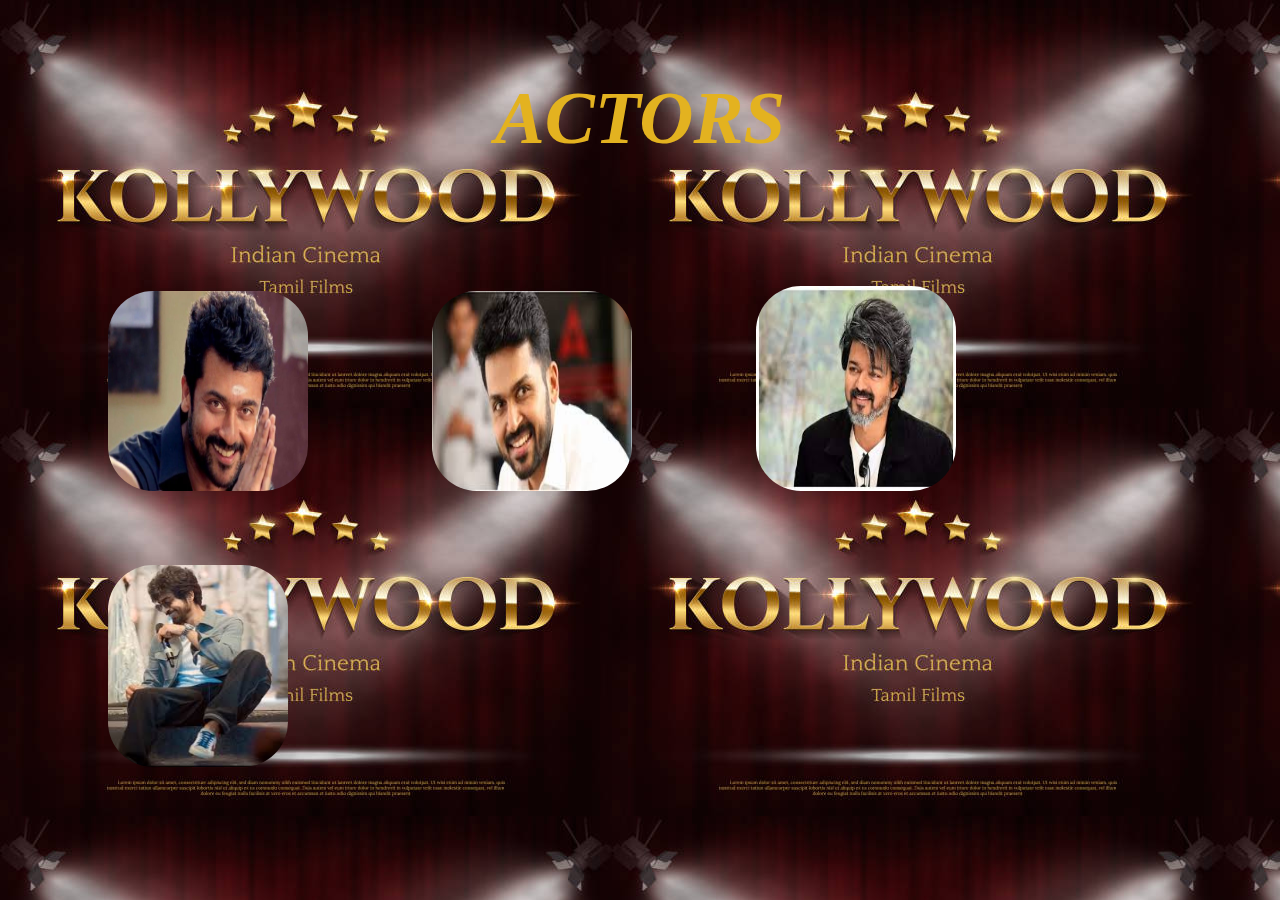
<file: index.html>
<!DOCTYPE html>
<html lang="en">
<head>
    <meta charset="UTF-8">
    <meta http-equiv="X-UA-Compatible" content="IE=edge">
    <meta name="viewport" content="width=device-width, initial-scale=1.0">
    <title>Document</title>
    <link rel="stylesheet" href="style.css">
</head>
<body>
  <style></style>
  <center><h1><p>ACTORS</p></h1></center> 
  

<a href="page1.html"><img src="./201909180603430137_BJP-refutes-Suriyas-talk-on-Godses-background_SECVPF.gif" alt="" class="a" height="200px" width="200inc" ev="100evs"></a>
<a href="page2.html"><img src="./images (2).jpg" alt="" class="b" height="200px" width="200inc" ev="100evs"></a>
<a href="page3.html"><img src="./download (2).jpg" alt="" class="c" height="205px" width="200inc" ev="200evs"></a>
<a href="page4.html"><img src="./download (3).jpg" alt="" class="d" height="202px" width="180inc" ev="100evs"></a>

</body>
  
</html>
</file>
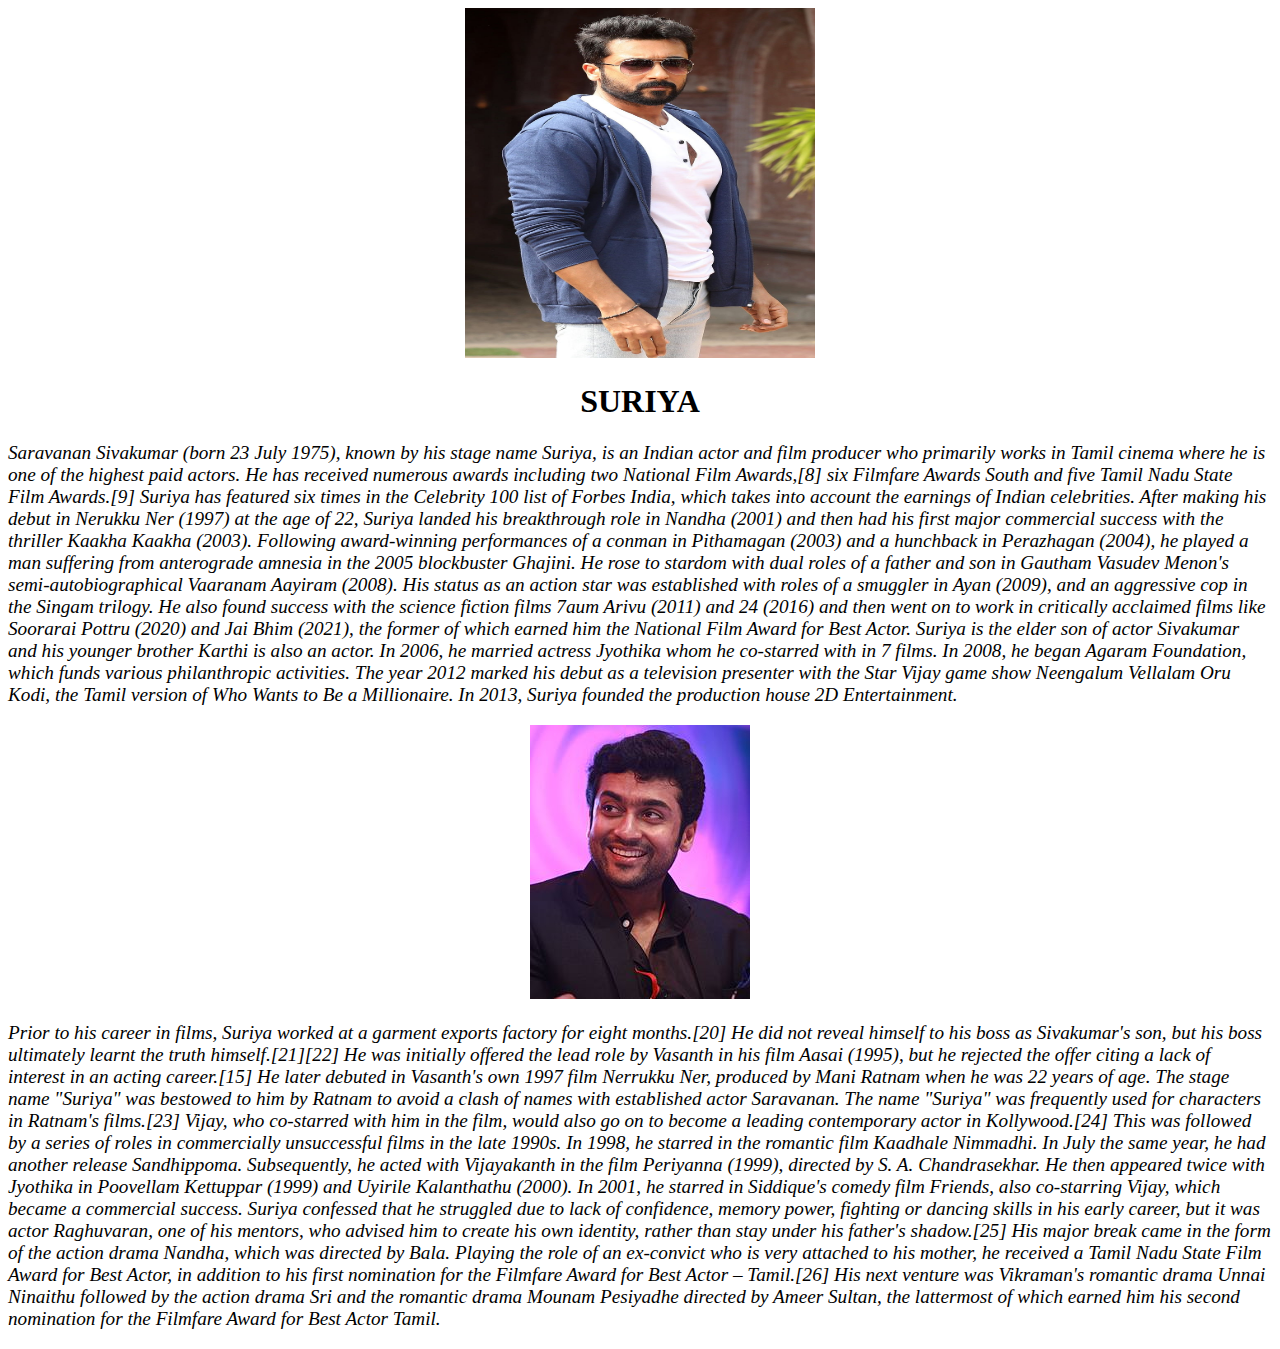
<file: page1.html>
<!DOCTYPE html>
<html lang="en">
<head>
    <meta charset="UTF-8">
    <meta http-equiv="X-UA-Compatible" content="IE=edge">
    <meta name="viewport" content="width=device-width, initial-scale=1.0">
    <title>Document</title>
    <link rel="stylesheet" href="1.css">
    
</head>
<body>
    <center><img src="./desktop-wallpaper-suriya-ngk.jpg" alt="" height="350" width="350"></center>
    <center><h1>SURIYA</h1></center>
    
    <p>Saravanan Sivakumar (born 23 July 1975), known by his stage name Suriya, is an Indian actor and film producer who primarily works in Tamil cinema where he is one of the highest paid actors. He has received numerous awards including two National Film Awards,[8] six Filmfare Awards South and five Tamil Nadu State Film Awards.[9] Suriya has featured six times in the Celebrity 100 list of Forbes India, which takes into account the earnings of Indian celebrities.

        After making his debut in Nerukku Ner (1997) at the age of 22, Suriya landed his breakthrough role in Nandha (2001) and then had his first major commercial success with the thriller Kaakha Kaakha (2003). Following award-winning performances of a conman in Pithamagan (2003) and a hunchback in Perazhagan (2004), he played a man suffering from anterograde amnesia in the 2005 blockbuster Ghajini. He rose to stardom with dual roles of a father and son in Gautham Vasudev Menon's semi-autobiographical Vaaranam Aayiram (2008). His status as an action star was established with roles of a smuggler in Ayan (2009), and an aggressive cop in the Singam trilogy. He also found success with the science fiction films 7aum Arivu (2011) and 24 (2016) and then went on to work in critically acclaimed films like Soorarai Pottru (2020) and Jai Bhim (2021), the former of which earned him the National Film Award for Best Actor.
        
        Suriya is the elder son of actor Sivakumar and his younger brother Karthi is also an actor. In 2006, he married actress Jyothika whom he co-starred with in 7 films. In 2008, he began Agaram Foundation, which funds various philanthropic activities. The year 2012 marked his debut as a television presenter with the Star Vijay game show Neengalum Vellalam Oru Kodi, the Tamil version of Who Wants to Be a Millionaire. In 2013, Suriya founded the production house 2D Entertainment.</p>

        <center><img src="./Soorya_sivakumar.jpg" alt=""></center>

        <P>Prior to his career in films, Suriya worked at a garment exports factory for eight months.[20] He did not reveal himself to his boss as Sivakumar's son, but his boss ultimately learnt the truth himself.[21][22] He was initially offered the lead role by Vasanth in his film Aasai (1995), but he rejected the offer citing a lack of interest in an acting career.[15] He later debuted in Vasanth's own 1997 film Nerrukku Ner, produced by Mani Ratnam when he was 22 years of age. The stage name "Suriya" was bestowed to him by Ratnam to avoid a clash of names with established actor Saravanan. The name "Suriya" was frequently used for characters in Ratnam's films.[23] Vijay, who co-starred with him in the film, would also go on to become a leading contemporary actor in Kollywood.[24]

            This was followed by a series of roles in commercially unsuccessful films in the late 1990s. In 1998, he starred in the romantic film Kaadhale Nimmadhi. In July the same year, he had another release Sandhippoma. Subsequently, he acted with Vijayakanth in the film Periyanna (1999), directed by S. A. Chandrasekhar. He then appeared twice with Jyothika in Poovellam Kettuppar (1999) and Uyirile Kalanthathu (2000). In 2001, he starred in Siddique's comedy film Friends, also co-starring Vijay, which became a commercial success.
            
            Suriya confessed that he struggled due to lack of confidence, memory power, fighting or dancing skills in his early career, but it was actor Raghuvaran, one of his mentors, who advised him to create his own identity, rather than stay under his father's shadow.[25]
            
            His major break came in the form of the action drama Nandha, which was directed by Bala. Playing the role of an ex-convict who is very attached to his mother, he received a Tamil Nadu State Film Award for Best Actor, in addition to his first nomination for the Filmfare Award for Best Actor – Tamil.[26] His next venture was Vikraman's romantic drama Unnai Ninaithu followed by the action drama Sri and the romantic drama Mounam Pesiyadhe directed by Ameer Sultan, the lattermost of which earned him his second nomination for the Filmfare Award for Best Actor Tamil.</P>
    
</body>
</html>
</file>
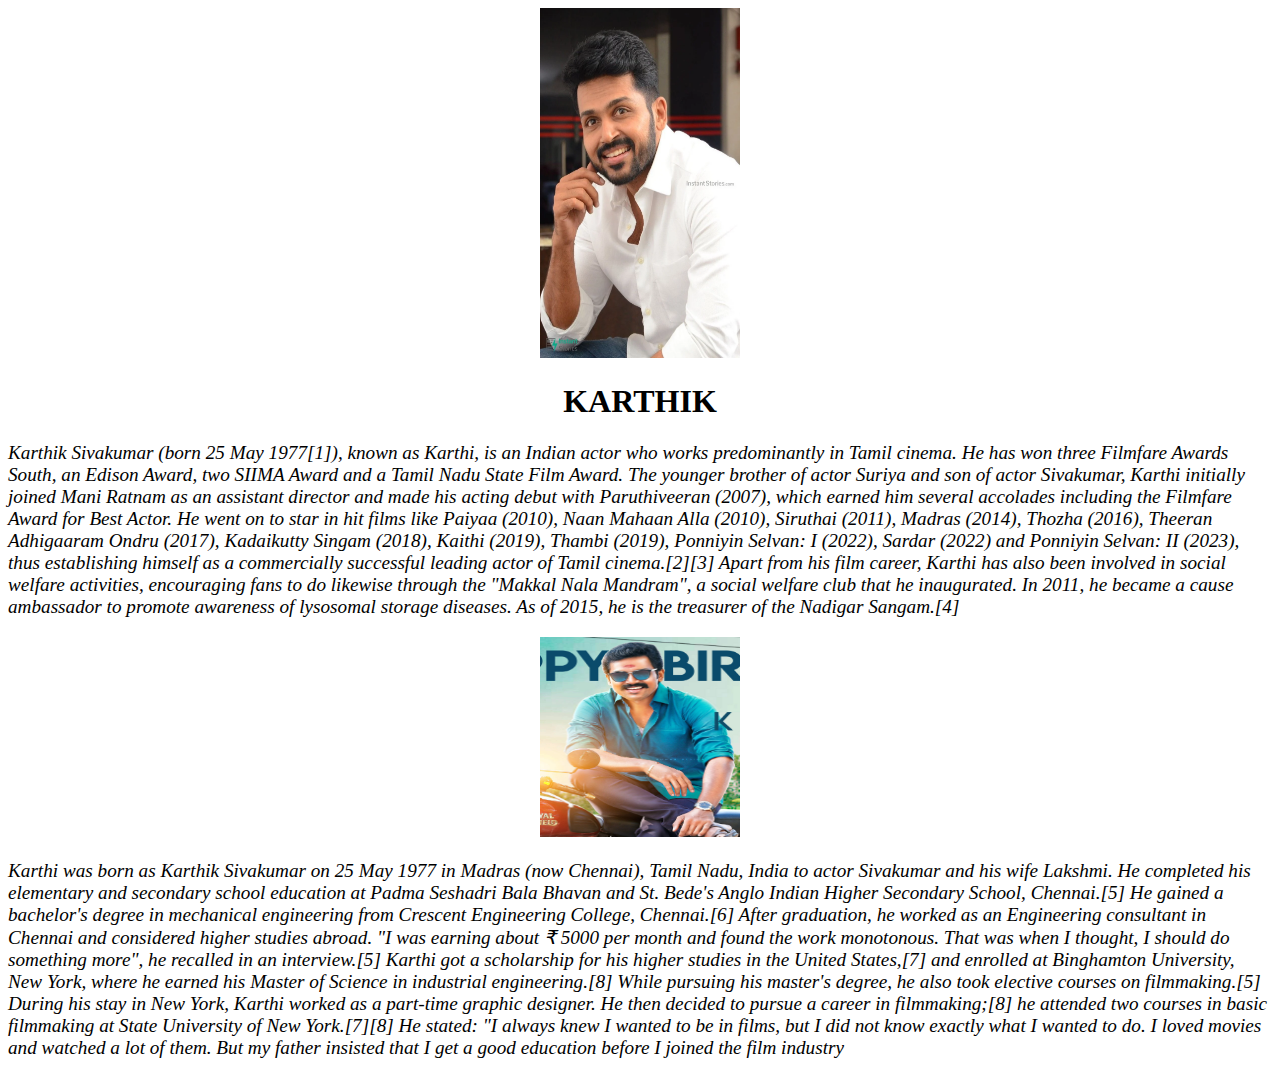
<file: page2.html>
<!DOCTYPE html>
<html lang="en">
<head>
    <meta charset="UTF-8">
    <meta http-equiv="X-UA-Compatible" content="IE=edge">
    <meta name="viewport" content="width=device-width, initial-scale=1.0">
    <title>Document</title>
    <link rel="stylesheet" href="2.css">
</head>
<body>
    <center><img src="./wp7101913.webp" alt="" height="350" width="200"></center>
    <center><h1>KARTHIK</h1></center>

    <p>Karthik Sivakumar (born 25 May 1977[1]), known as Karthi, is an Indian actor who works predominantly in Tamil cinema. He has won three Filmfare Awards South, an Edison Award, two SIIMA Award and a Tamil Nadu State Film Award.

        The younger brother of actor Suriya and son of actor Sivakumar, Karthi initially joined Mani Ratnam as an assistant director and made his acting debut with Paruthiveeran (2007), which earned him several accolades including the Filmfare Award for Best Actor. He went on to star in hit films like Paiyaa (2010), Naan Mahaan Alla (2010), Siruthai (2011), Madras (2014), Thozha (2016), Theeran Adhigaaram Ondru (2017), Kadaikutty Singam (2018), Kaithi (2019), Thambi (2019), Ponniyin Selvan: I (2022), Sardar (2022) and Ponniyin Selvan: II (2023), thus establishing himself as a commercially successful leading actor of Tamil cinema.[2][3]
        
        Apart from his film career, Karthi has also been involved in social welfare activities, encouraging fans to do likewise through the "Makkal Nala Mandram", a social welfare club that he inaugurated. In 2011, he became a cause ambassador to promote awareness of lysosomal storage diseases. As of 2015, he is the treasurer of the Nadigar Sangam.[4]</p>

       <center><img src="./db161680723653.5ce95b7c604b0.jpg" alt="" height="200px" width="200inc"></center> 

       <p>Karthi was born as Karthik Sivakumar on 25 May 1977 in Madras (now Chennai), Tamil Nadu, India to actor Sivakumar and his wife Lakshmi. He completed his elementary and secondary school education at Padma Seshadri Bala Bhavan and St. Bede's Anglo Indian Higher Secondary School, Chennai.[5] He gained a bachelor's degree in mechanical engineering from Crescent Engineering College, Chennai.[6] After graduation, he worked as an Engineering consultant in Chennai and considered higher studies abroad. "I was earning about ₹ 5000 per month and found the work monotonous. That was when I thought, I should do something more", he recalled in an interview.[5] Karthi got a scholarship for his higher studies in the United States,[7] and enrolled at Binghamton University, New York, where he earned his Master of Science in industrial engineering.[8] While pursuing his master's degree, he also took elective courses on filmmaking.[5]

        During his stay in New York, Karthi worked as a part-time graphic designer. He then decided to pursue a career in filmmaking;[8] he attended two courses in basic filmmaking at State University of New York.[7][8] He stated: "I always knew I wanted to be in films, but I did not know exactly what I wanted to do. I loved movies and watched a lot of them. But my father insisted that I get a good education before I joined the film industry</p>
    

</body>
</html>
</file>
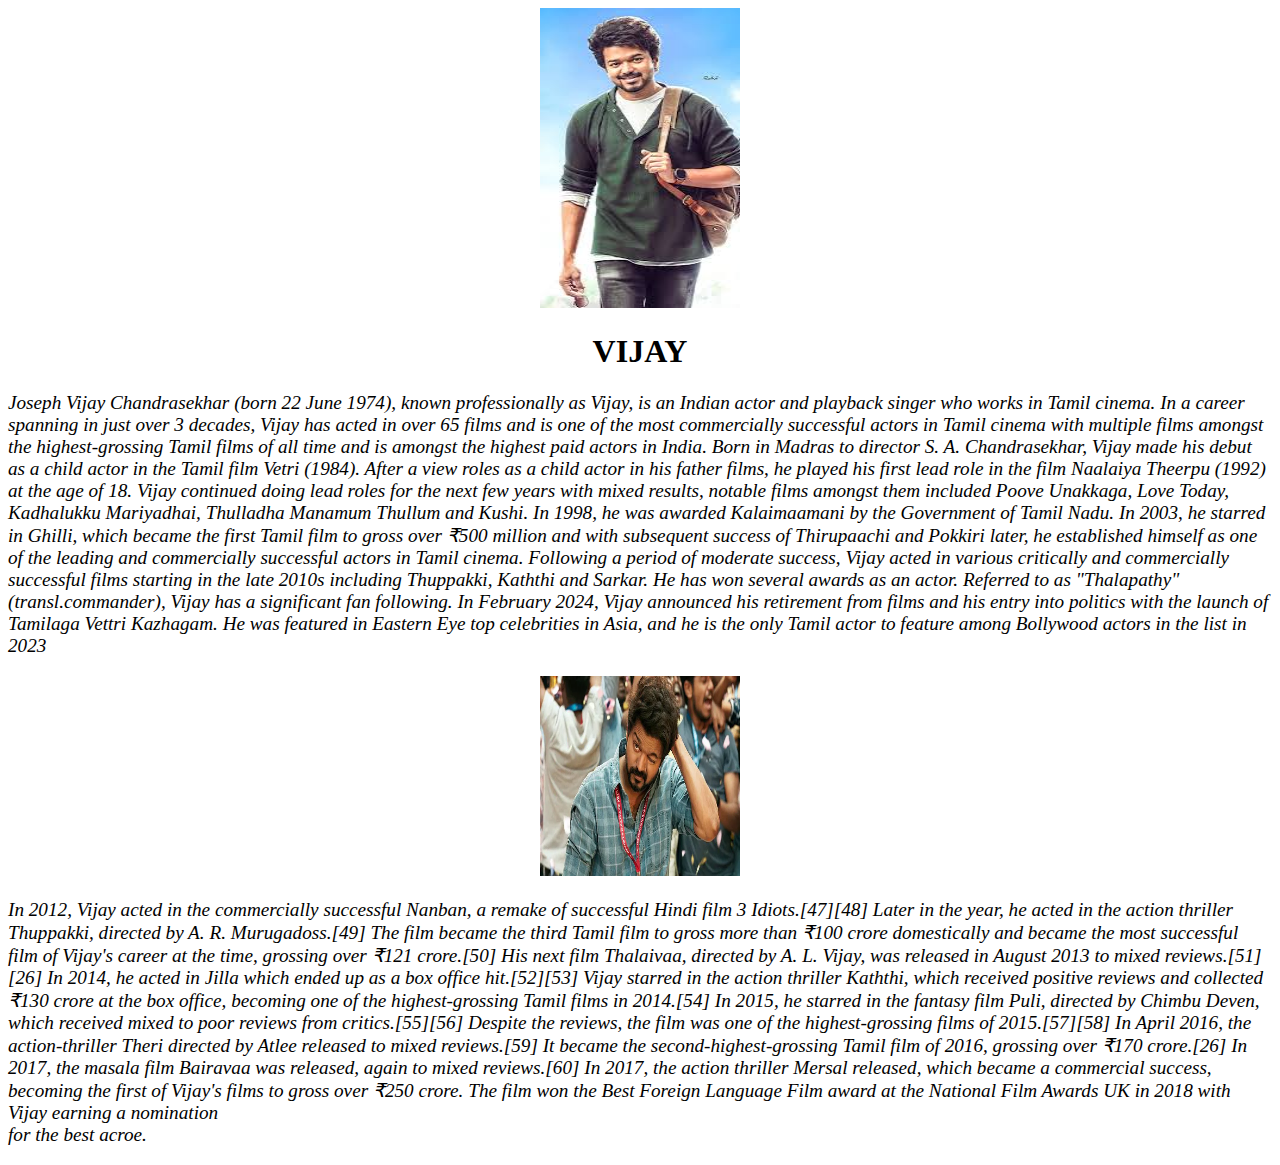
<file: page3.html>
<!DOCTYPE html>
<html lang="en">
<head>
    <meta charset="UTF-8">
    <meta http-equiv="X-UA-Compatible" content="IE=edge">
    <meta name="viewport" content="width=device-width, initial-scale=1.0">
    <title>Document</title>
    <link rel="stylesheet" href="3.css">
</head>
<body>
    <center><img src="./download (4).jpg" alt="" height="300px" width="200"></center>

    <center><h1>VIJAY</h1></center>

    <p>Joseph Vijay Chandrasekhar (born 22 June 1974), known professionally as Vijay, is an Indian actor and playback singer who works in Tamil cinema. In a career spanning in just over 3 decades, Vijay has acted in over 65 films and is one of the most commercially successful actors in Tamil cinema with multiple films amongst the highest-grossing Tamil films of all time and is amongst the highest paid actors in India.

        Born in Madras to director S. A. Chandrasekhar, Vijay made his debut as a child actor in the Tamil film Vetri (1984). After a view roles as a child actor in his father films, he played his first lead role in the film Naalaiya Theerpu (1992) at the age of 18. Vijay continued doing lead roles for the next few years with mixed results, notable films amongst them included Poove Unakkaga, Love Today, Kadhalukku Mariyadhai, Thulladha Manamum Thullum and Kushi. In 1998, he was awarded Kalaimaamani by the Government of Tamil Nadu.
        
        In 2003, he starred in Ghilli, which became the first Tamil film to gross over ₹500 million and with subsequent success of Thirupaachi and Pokkiri later, he established himself as one of the leading and commercially successful actors in Tamil cinema. Following a period of moderate success, Vijay acted in various critically and commercially successful films starting in the late 2010s including Thuppakki, Kaththi and Sarkar. He has won several awards as an actor.
        
        Referred to as "Thalapathy" (transl.commander), Vijay has a significant fan following. In February 2024, Vijay announced his retirement from films and his entry into politics with the launch of Tamilaga Vettri Kazhagam.
        
        He was featured in Eastern Eye top celebrities in Asia, and he is the only Tamil actor to feature among Bollywood actors in the list in 2023</p>

        <center><img src="./Thalapathy_Vijay_most_talked_a_0_1200x768.webp" alt="" height="200px" width="200inc"></center>

        <p>In 2012, Vijay acted in the commercially successful Nanban, a remake of successful Hindi film 3 Idiots.[47][48] Later in the year, he acted in the action thriller Thuppakki, directed by A. R. Murugadoss.[49] The film became the third Tamil film to gross more than ₹100 crore domestically and became the most successful film of Vijay's career at the time, grossing over ₹121 crore.[50] His next film Thalaivaa, directed by A. L. Vijay, was released in August 2013 to mixed reviews.[51][26] In 2014, he acted in Jilla which ended up as a box office hit.[52][53] Vijay starred in the action thriller Kaththi, which received positive reviews and collected ₹130 crore at the box office, becoming one of the highest-grossing Tamil films in 2014.[54]

            In 2015, he starred in the fantasy film Puli, directed by Chimbu Deven, which received mixed to poor reviews from critics.[55][56] Despite the reviews, the film was one of the highest-grossing films of 2015.[57][58] In April 2016, the action-thriller Theri directed by Atlee released to mixed reviews.[59] It became the second-highest-grossing Tamil film of 2016, grossing over ₹170 crore.[26] In 2017, the masala film Bairavaa was released, again to mixed reviews.[60] In 2017, the action thriller Mersal released, which became a commercial success, becoming the first of Vijay's films to gross over ₹250 crore. The film won the Best Foreign Language Film award at the National Film Awards UK in 2018 with Vijay earning a nomination <br> for the best acroe.</p>
    
</body>
</html>
</file>
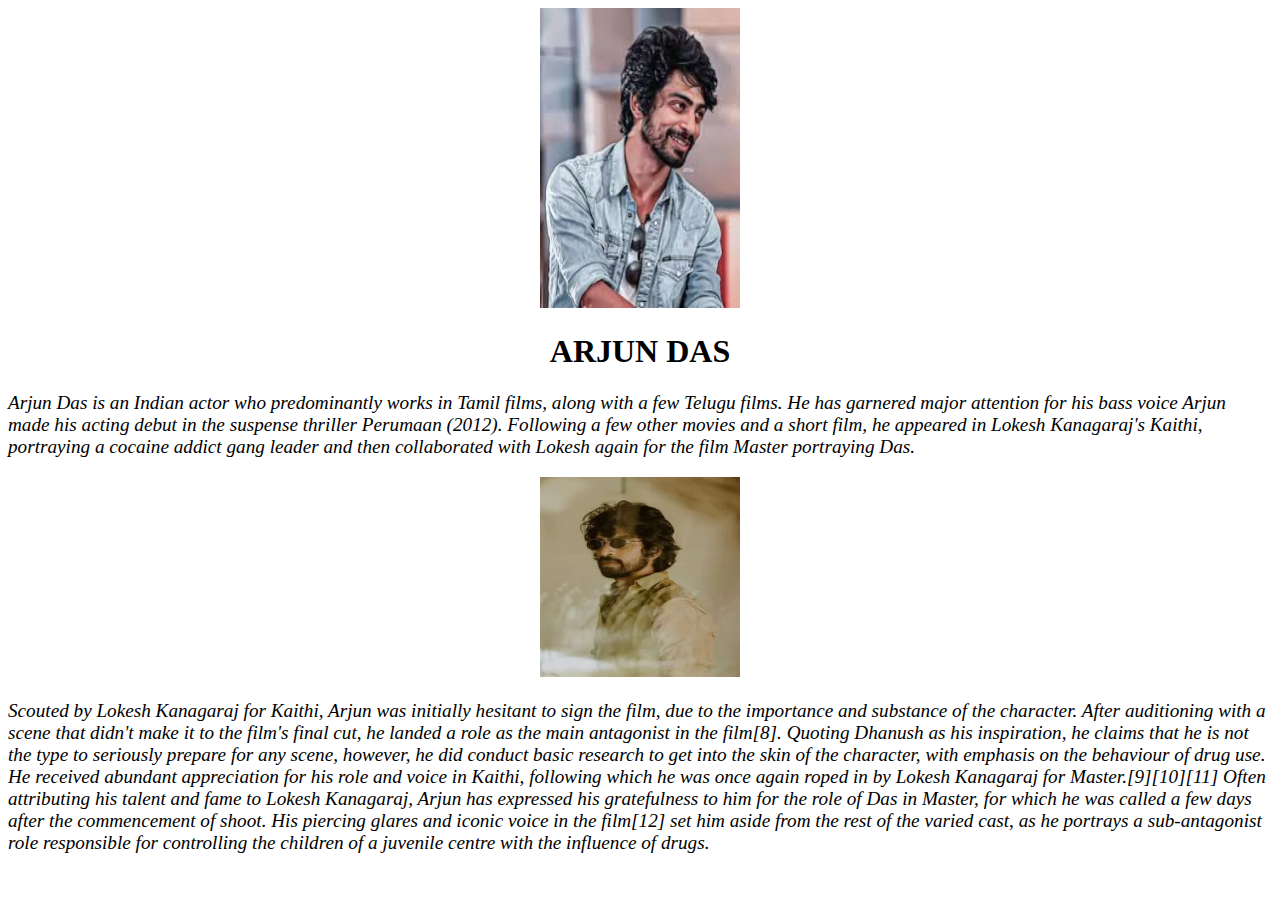
<file: page4.html>
<!DOCTYPE html>
<html lang="en">
<head>
    <meta charset="UTF-8">
    <meta http-equiv="X-UA-Compatible" content="IE=edge">
    <meta name="viewport" content="width=device-width, initial-scale=1.0">
    <title>Document</title>
    <link rel="stylesheet" href="4.css">
</head>
<body>
    <center><img src="./images (3).jpg" alt="" height="300" width="200"></center>

    <center><h1>ARJUN DAS</h1></center>

    <p>Arjun Das is an Indian actor who predominantly works in Tamil films, along with a few Telugu films. He has garnered major attention for his bass voice

        Arjun made his acting debut in the suspense thriller Perumaan (2012). Following a few other movies and a short film, he appeared in Lokesh Kanagaraj's Kaithi, portraying a cocaine addict gang leader and then collaborated with Lokesh again for the film Master portraying Das.</p>

        <center><img src="./ec512a7759f272184712251f3456f8ec.webp" alt="" height="200px" width="200inc"></center>

        <p>Scouted by Lokesh Kanagaraj for Kaithi, Arjun was initially hesitant to sign the film, due to the importance and substance of the character. After auditioning with a scene that didn't make it to the film's final cut, he landed a role as the main antagonist in the film[8]. Quoting Dhanush as his inspiration, he claims that he is not the type to seriously prepare for any scene, however, he did conduct basic research to get into the skin of the character, with emphasis on the behaviour of drug use. He received abundant appreciation for his role and voice in Kaithi, following which he was once again roped in by Lokesh Kanagaraj for Master.[9][10][11] Often attributing his talent and fame to Lokesh Kanagaraj, Arjun has expressed his gratefulness to him for the role of Das in Master, for which he was called a few days after the commencement of shoot. His piercing glares and iconic voice in the film[12] set him aside from the rest of the varied cast, as he portrays a sub-antagonist role responsible for controlling the children of a juvenile centre with the influence of drugs.
        </p>
    
</body>
</html>
</file>
<file: style.css>
.a{
    right: 300px;
    left: 200px;
}img{
    border-radius: 45px;
    margin: 20px;
    margin-top: 50px;
    margin-left: 100px;

}
h1{
    font-size: 75px;
    color: rgb(227, 178, 32);
    font-style: oblique;
    
    
}
body{
    background-image: url(./istockphoto-1144461583-612x612.jpg)
</file>
<file: 1.css>
p{
    font-style: oblique;
    font-size: larger;
}
</file>
<file: 2.css>
p{
    font-style: oblique;
    font-size: larger;
}
</file>
<file: 3.css>
p{
    font-style: oblique;
    font-size: larger;
}
</file>
<file: 4.css>
p{
    font-style: oblique;
    font-size: larger;
}
</file>
